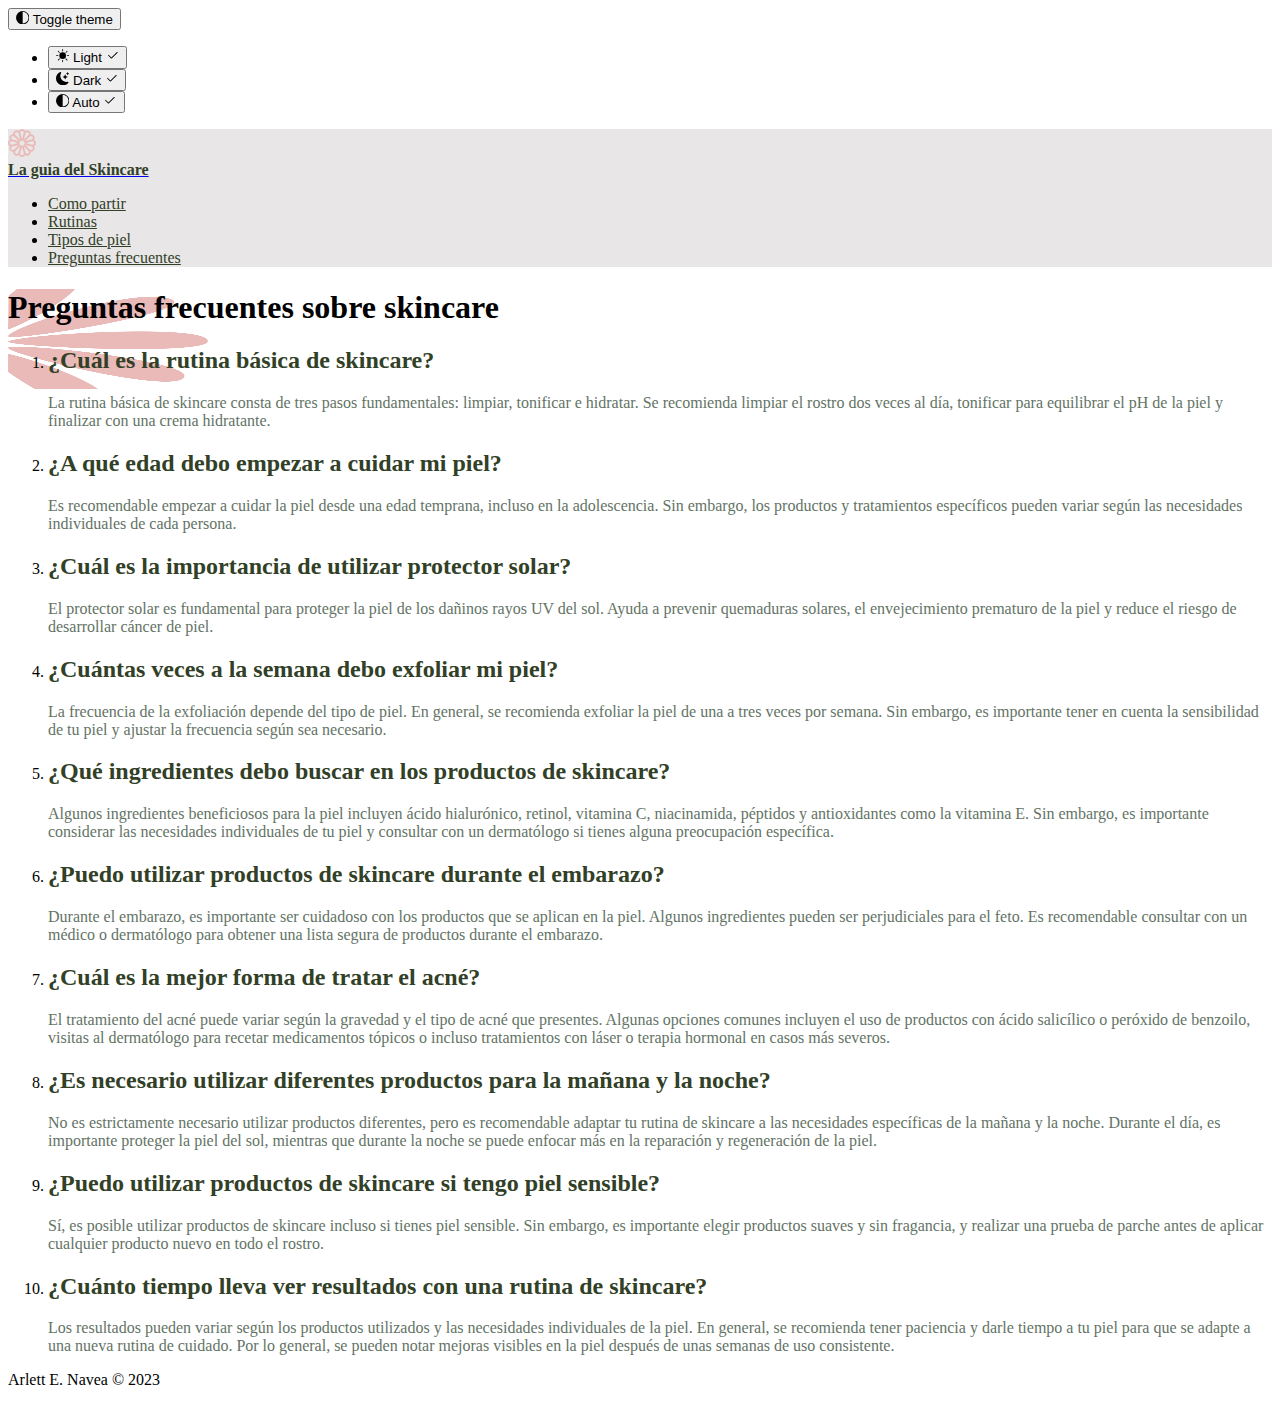
<file: preguntas.html>
<!DOCTYPE html>
<html lang="es">
    <head>
        <meta charset="utf-8" />
        <meta name="viewport" content="width=device-width, initial-scale=1, shrink-to-fit=no" />
        <!--En la siguiente línea voy por el estilo CSS que ofrece Bootstrap-->
        <link rel="stylesheet" type="text/css" href="style.css" />
        <meta name="description" content="En esta sección encontraremos las preguntas más frecuentes del mundo del skincare.">
        <link href="https://cdn.jsdelivr.net/npm/bootstrap@5.3.0-alpha3/dist/css/bootstrap.min.css" rel="stylesheet" integrity="sha384-KK94CHFLLe+nY2dmCWGMq91rCGa5gtU4mk92HdvYe+M/SXH301p5ILy+dN9+nJOZ" crossorigin="anonymous" />
        <!--Estilo al que puedo agregar más reglas-->
        <style>
        </style>
        <title>La guia del Skincare</title>
    </head>
    <body>
        <svg xmlns="http://www.w3.org/2000/svg" style="display: none">
            <symbol id="check2" viewBox="0 0 16 16">
                <path
                    d="M13.854 3.646a.5.5 0 0 1 0 .708l-7 7a.5.5 0 0 1-.708 0l-3.5-3.5a.5.5 0 1 1 .708-.708L6.5 10.293l6.646-6.647a.5.5 0 0 1 .708 0z" />
            </symbol>
            <symbol id="circle-half" viewBox="0 0 16 16">
                <path
                    d="M8 15A7 7 0 1 0 8 1v14zm0 1A8 8 0 1 1 8 0a8 8 0 0 1 0 16z" />
            </symbol>
            <symbol id="moon-stars-fill" viewBox="0 0 16 16">
                <path
                    d="M6 .278a.768.768 0 0 1 .08.858 7.208 7.208 0 0 0-.878 3.46c0 4.021 3.278 7.277 7.318 7.277.527 0 1.04-.055 1.533-.16a.787.787 0 0 1 .81.316.733.733 0 0 1-.031.893A8.349 8.349 0 0 1 8.344 16C3.734 16 0 12.286 0 7.71 0 4.266 2.114 1.312 5.124.06A.752.752 0 0 1 6 .278z" />
                <path
                    d="M10.794 3.148a.217.217 0 0 1 .412 0l.387 1.162c.173.518.579.924 1.097 1.097l1.162.387a.217.217 0 0 1 0 .412l-1.162.387a1.734 1.734 0 0 0-1.097 1.097l-.387 1.162a.217.217 0 0 1-.412 0l-.387-1.162A1.734 1.734 0 0 0 9.31 6.593l-1.162-.387a.217.217 0 0 1 0-.412l1.162-.387a1.734 1.734 0 0 0 1.097-1.097l.387-1.162zM13.863.099a.145.145 0 0 1 .274 0l.258.774c.115.346.386.617.732.732l.774.258a.145.145 0 0 1 0 .274l-.774.258a1.156 1.156 0 0 0-.732.732l-.258.774a.145.145 0 0 1-.274 0l-.258-.774a1.156 1.156 0 0 0-.732-.732l-.774-.258a.145.145 0 0 1 0-.274l.774-.258c.346-.115.617-.386.732-.732L13.863.1z" />
            </symbol>
            <symbol id="sun-fill" viewBox="0 0 16 16">
                <path
                    d="M8 12a4 4 0 1 0 0-8 4 4 0 0 0 0 8zM8 0a.5.5 0 0 1 .5.5v2a.5.5 0 0 1-1 0v-2A.5.5 0 0 1 8 0zm0 13a.5.5 0 0 1 .5.5v2a.5.5 0 0 1-1 0v-2A.5.5 0 0 1 8 13zm8-5a.5.5 0 0 1-.5.5h-2a.5.5 0 0 1 0-1h2a.5.5 0 0 1 .5.5zM3 8a.5.5 0 0 1-.5.5h-2a.5.5 0 0 1 0-1h2A.5.5 0 0 1 3 8zm10.657-5.657a.5.5 0 0 1 0 .707l-1.414 1.415a.5.5 0 1 1-.707-.708l1.414-1.414a.5.5 0 0 1 .707 0zm-9.193 9.193a.5.5 0 0 1 0 .707L3.05 13.657a.5.5 0 0 1-.707-.707l1.414-1.414a.5.5 0 0 1 .707 0zm9.193 2.121a.5.5 0 0 1-.707 0l-1.414-1.414a.5.5 0 0 1 .707-.707l1.414 1.414a.5.5 0 0 1 0 .707zM4.464 4.465a.5.5 0 0 1-.707 0L2.343 3.05a.5.5 0 1 1 .707-.707l1.414 1.414a.5.5 0 0 1 0 .708z" />
            </symbol>
        </svg>

        <div
            class="dropdown position-fixed bottom-0 pb-1 end-0 me-3 bd-mode-toggle">
            <button
                class="btn btn-bd-primary py-2 dropdown-toggle d-flex align-items-center"
                id="bd-theme"
                type="button"
                aria-expanded="false"
                data-bs-toggle="dropdown"
                aria-label="Toggle theme (auto)">
                <svg class="bi my-1 theme-icon-active" width="1em" height="1em">
                    <use href="#circle-half"></use>
                </svg>
                <span class="visually-hidden" id="bd-theme-text"
                    >Toggle theme</span
                >
            </button>
            <ul
                class="dropdown-menu dropdown-menu-end shadow"
                aria-labelledby="bd-theme-text">
                <li>
                    <button
                        type="button"
                        class="dropdown-item d-flex align-items-center"
                        data-bs-theme-value="light"
                        aria-pressed="false">
                        <svg
                            class="bi me-2 opacity-50 theme-icon"
                            width="1em"
                            height="1em">
                            <use href="#sun-fill"></use>
                        </svg>
                        Light
                        <svg class="bi ms-auto d-none" width="1em" height="1em">
                            <use href="#check2"></use>
                        </svg>
                    </button>
                </li>
                <li>
                    <button
                        type="button"
                        class="dropdown-item d-flex align-items-center"
                        data-bs-theme-value="dark"
                        aria-pressed="false">
                        <svg
                            class="bi me-2 opacity-50 theme-icon"
                            width="1em"
                            height="1em">
                            <use href="#moon-stars-fill"></use>
                        </svg>
                        Dark
                        <svg class="bi ms-auto d-none" width="1em" height="1em">
                            <use href="#check2"></use>
                        </svg>
                    </button>
                </li>
                <li>
                    <button
                        type="button"
                        class="dropdown-item d-flex align-items-center active"
                        data-bs-theme-value="auto"
                        aria-pressed="true">
                        <svg
                            class="bi me-2 opacity-50 theme-icon"
                            width="1em"
                            height="1em">
                            <use href="#circle-half"></use>
                        </svg>
                        Auto
                        <svg class="bi ms-auto d-none" width="1em" height="1em">
                            <use href="#check2"></use>
                        </svg>
                    </button>
                </li>
            </ul>
        </div>

      <header data-bs-theme="dark">
            <div id="barra" class="navbar navbar-expand-lg fixed-top">
                <div class="container">
                    <a href="index.html" class="navbar-brand d-flex align-items-center">
                        <div class="px-2">
                        <svg
                            xmlns="http://www.w3.org/2000/svg"
                            width="28"
                            height="28"
                            fill="#EABAB8"
                            class="bi bi-balloon-heart logo"
                            viewBox="0 0 16 16">
                            <path id="logo" d="M6.174 1.184a2 2 0 0 1 3.652 0A2 2 0 0 1 12.99 3.01a2 2 0 0 1 1.826 3.164 2 2 0 0 1 0 3.652 2 2 0 0 1-1.826 3.164 2 2 0 0 1-3.164 1.826 2 2 0 0 1-3.652 0A2 2 0 0 1 3.01 12.99a2 2 0 0 1-1.826-3.164 2 2 0 0 1 0-3.652A2 2 0 0 1 3.01 3.01a2 2 0 0 1 3.164-1.826zM8 1a1 1 0 0 0-.998 1.03l.01.091c.012.077.029.176.054.296.049.241.122.542.213.887.182.688.428 1.513.676 2.314L8 5.762l.045-.144c.248-.8.494-1.626.676-2.314.091-.345.164-.646.213-.887a4.997 4.997 0 0 0 .064-.386L9 2a1 1 0 0 0-1-1zM2 9l.03-.002.091-.01a4.99 4.99 0 0 0 .296-.054c.241-.049.542-.122.887-.213a60.59 60.59 0 0 0 2.314-.676L5.762 8l-.144-.045a60.59 60.59 0 0 0-2.314-.676 16.705 16.705 0 0 0-.887-.213 4.99 4.99 0 0 0-.386-.064L2 7a1 1 0 1 0 0 2zm7 5-.002-.03a5.005 5.005 0 0 0-.064-.386 16.398 16.398 0 0 0-.213-.888 60.582 60.582 0 0 0-.676-2.314L8 10.238l-.045.144c-.248.8-.494 1.626-.676 2.314-.091.345-.164.646-.213.887a4.996 4.996 0 0 0-.064.386L7 14a1 1 0 1 0 2 0zm-5.696-2.134.025-.017a5.001 5.001 0 0 0 .303-.248c.184-.164.408-.377.661-.629A60.614 60.614 0 0 0 5.96 9.23l.103-.111-.147.033a60.88 60.88 0 0 0-2.343.572c-.344.093-.64.18-.874.258a5.063 5.063 0 0 0-.367.138l-.027.014a1 1 0 1 0 1 1.732zM4.5 14.062a1 1 0 0 0 1.366-.366l.014-.027c.01-.02.021-.048.036-.084a5.09 5.09 0 0 0 .102-.283c.078-.233.165-.53.258-.874a60.6 60.6 0 0 0 .572-2.343l.033-.147-.11.102a60.848 60.848 0 0 0-1.743 1.667 17.07 17.07 0 0 0-.629.66 5.06 5.06 0 0 0-.248.304l-.017.025a1 1 0 0 0 .366 1.366zm9.196-8.196a1 1 0 0 0-1-1.732l-.025.017a4.951 4.951 0 0 0-.303.248 16.69 16.69 0 0 0-.661.629A60.72 60.72 0 0 0 10.04 6.77l-.102.111.147-.033a60.6 60.6 0 0 0 2.342-.572c.345-.093.642-.18.875-.258a4.993 4.993 0 0 0 .367-.138.53.53 0 0 0 .027-.014zM11.5 1.938a1 1 0 0 0-1.366.366l-.014.027c-.01.02-.021.048-.036.084a5.09 5.09 0 0 0-.102.283c-.078.233-.165.53-.258.875a60.62 60.62 0 0 0-.572 2.342l-.033.147.11-.102a60.848 60.848 0 0 0 1.743-1.667c.252-.253.465-.477.629-.66a5.001 5.001 0 0 0 .248-.304l.017-.025a1 1 0 0 0-.366-1.366zM14 9a1 1 0 0 0 0-2l-.03.002a4.996 4.996 0 0 0-.386.064c-.242.049-.543.122-.888.213-.688.182-1.513.428-2.314.676L10.238 8l.144.045c.8.248 1.626.494 2.314.676.345.091.646.164.887.213a4.996 4.996 0 0 0 .386.064L14 9zM1.938 4.5a1 1 0 0 0 .393 1.38l.084.035c.072.03.166.064.283.103.233.078.53.165.874.258a60.88 60.88 0 0 0 2.343.572l.147.033-.103-.111a60.584 60.584 0 0 0-1.666-1.742 16.705 16.705 0 0 0-.66-.629 4.996 4.996 0 0 0-.304-.248l-.025-.017a1 1 0 0 0-1.366.366zm2.196-1.196.017.025a4.996 4.996 0 0 0 .248.303c.164.184.377.408.629.661A60.597 60.597 0 0 0 6.77 5.96l.111.102-.033-.147a60.602 60.602 0 0 0-.572-2.342c-.093-.345-.18-.642-.258-.875a5.006 5.006 0 0 0-.138-.367l-.014-.027a1 1 0 1 0-1.732 1zm9.928 8.196a1 1 0 0 0-.366-1.366l-.027-.014a5 5 0 0 0-.367-.138c-.233-.078-.53-.165-.875-.258a60.619 60.619 0 0 0-2.342-.572l-.147-.033.102.111a60.73 60.73 0 0 0 1.667 1.742c.253.252.477.465.66.629a4.946 4.946 0 0 0 .304.248l.025.017a1 1 0 0 0 1.366-.366zm-3.928 2.196a1 1 0 0 0 1.732-1l-.017-.025a5.065 5.065 0 0 0-.248-.303 16.705 16.705 0 0 0-.629-.661A60.462 60.462 0 0 0 9.23 10.04l-.111-.102.033.147a60.6 60.6 0 0 0 .572 2.342c.093.345.18.642.258.875a4.985 4.985 0 0 0 .138.367.575.575 0 0 0 .014.027zM8 9.5a1.5 1.5 0 1 0 0-3 1.5 1.5 0 0 0 0 3z"/>
                        </svg>
                        </div>
                        <strong class="letras">La guia del Skincare</strong>
                    </a>
                   
   
      <ul class="navbar-nav">
        <li class="nav-item">
          <a class="nav-link letras" aria-current="page" href="index.html?filtro=Partir">Como partir</a>
        </li>
        <li class="nav-item">
          <a class="nav-link letras" href="index.html?filtro=Rutina">Rutinas</a>
        </li>
        <li class="nav-item">
          <a class="nav-link letras" href="index.html?filtro=Piel">Tipos de piel</a>
        </li>
        <li class="nav-item">
          <a class="nav-link letras" href="preguntas.html">Preguntas frecuentes</a>
        </li>
      </ul>
                </div>
            </div>
        </header>
        
        <!--Sección sin identidad-->
        <section id="preguntas">
            <div id="titulo" class="container my-5 pt-5">
                <div class="row row-cols-1 row-cols-lg-2 g-4" id="">
                  <h1>Preguntas frecuentes sobre skincare</h1>
    <ol>
        <li>
            <h2 class="letras">¿Cuál es la rutina básica de skincare?</h2>
            <p class="letritas">La rutina básica de skincare consta de tres pasos fundamentales: limpiar, tonificar e hidratar. Se recomienda limpiar el rostro dos veces al día, tonificar para equilibrar el pH de la piel y finalizar con una crema hidratante.</p>
        </li>
        <li>
            <h2 class="letras">¿A qué edad debo empezar a cuidar mi piel?</h2>
            <p class="letritas">Es recomendable empezar a cuidar la piel desde una edad temprana, incluso en la adolescencia. Sin embargo, los productos y tratamientos específicos pueden variar según las necesidades individuales de cada persona.</p>
        </li>
        <li>
            <h2 class="letras">¿Cuál es la importancia de utilizar protector solar?</h2>
            <p class="letritas">El protector solar es fundamental para proteger la piel de los dañinos rayos UV del sol. Ayuda a prevenir quemaduras solares, el envejecimiento prematuro de la piel y reduce el riesgo de desarrollar cáncer de piel.</p>
        </li>
        <li>
            <h2 class="letras">¿Cuántas veces a la semana debo exfoliar mi piel?</h2>
            <p class="letritas">La frecuencia de la exfoliación depende del tipo de piel. En general, se recomienda exfoliar la piel de una a tres veces por semana. Sin embargo, es importante tener en cuenta la sensibilidad de tu piel y ajustar la frecuencia según sea necesario.</p>
        </li>
        <li>
            <h2 class="letras">¿Qué ingredientes debo buscar en los productos de skincare?</h2>
            <p class="letritas">Algunos ingredientes beneficiosos para la piel incluyen ácido hialurónico, retinol, vitamina C, niacinamida, péptidos y antioxidantes como la vitamina E. Sin embargo, es importante considerar las necesidades individuales de tu piel y consultar con un dermatólogo si tienes alguna preocupación específica.</p>
        </li>
        <li>
            <h2 class="letras">¿Puedo utilizar productos de skincare durante el embarazo?</h2>
            <p class="letritas">Durante el embarazo, es importante ser cuidadoso con los productos que se aplican en la piel. Algunos ingredientes pueden ser perjudiciales para el feto. Es recomendable consultar con un médico o dermatólogo para obtener una lista segura de productos durante el embarazo.</p>
        </li>
        <li>
            <h2 class="letras">¿Cuál es la mejor forma de tratar el acné?</h2>
            <p class="letritas">El tratamiento del acné puede variar según la gravedad y el tipo de acné que presentes. Algunas opciones comunes incluyen el uso de productos con ácido salicílico o peróxido de benzoilo, visitas al dermatólogo para recetar medicamentos tópicos o incluso tratamientos con láser o terapia hormonal en casos más severos.</p>
        </li>
        <li>
            <h2 class="letras">¿Es necesario utilizar diferentes productos para la mañana y la noche?</h2>
            <p class="letritas">No es estrictamente necesario utilizar productos diferentes, pero es recomendable adaptar tu rutina de skincare a las necesidades específicas de la mañana y la noche. Durante el día, es importante proteger la piel del sol, mientras que durante la noche se puede enfocar más en la reparación y regeneración de la piel.</p>
        </li>
        <li>
            <h2 class="letras">¿Puedo utilizar productos de skincare si tengo piel sensible?</h2>
            <p class="letritas">Sí, es posible utilizar productos de skincare incluso si tienes piel sensible. Sin embargo, es importante elegir productos suaves y sin fragancia, y realizar una prueba de parche antes de aplicar cualquier producto nuevo en todo el rostro.</p>
        </li>
        <li>
            <h2 class="letras">¿Cuánto tiempo lleva ver resultados con una rutina de skincare?</h2>
            <p class="letritas">Los resultados pueden variar según los productos utilizados y las necesidades individuales de la piel. En general, se recomienda tener paciencia y darle tiempo a tu piel para que se adapte a una nueva rutina de cuidado. Por lo general, se pueden notar mejoras visibles en la piel después de unas semanas de uso consistente.</p>
        </li>
    </ol></div>
            </div>
        </section>
        <!--Complemento lateral-->
        <!-- El pie de página-->
        <footer class="pt-3 text-secondary">
            <div class="container px-5"><p class="text-center small">Arlett E. Navea &copy; 2023</p></div>
        </footer>
        
        <!-- Lo que sigue es la biblioteca de Bootstrap-->
        <script src="https://cdn.jsdelivr.net/npm/bootstrap@5.3.0-alpha2/dist/js/bootstrap.bundle.min.js" integrity="sha384-qKXV1j0HvMUeCBQ+QVp7JcfGl760yU08IQ+GpUo5hlbpg51QRiuqHAJz8+BrxE/N" crossorigin="anonymous"></script>
    </body>
</html>
</file>
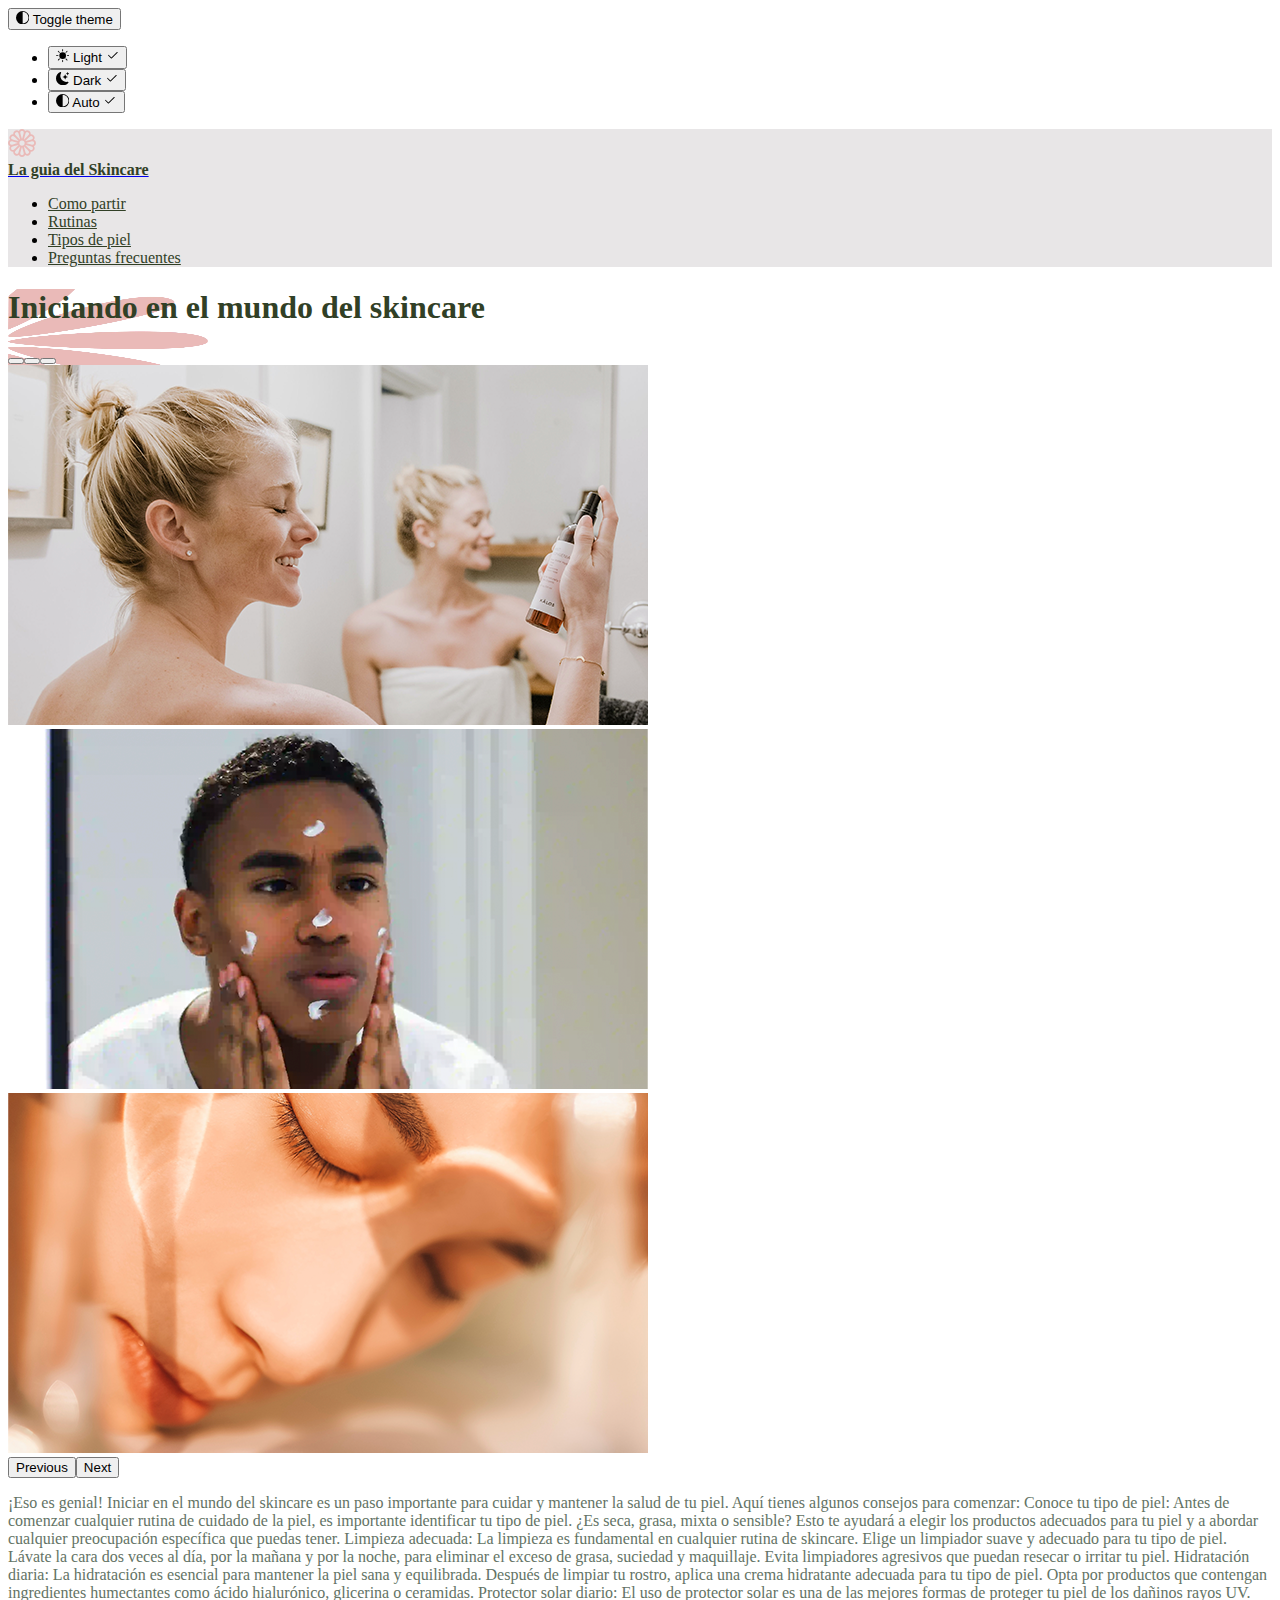
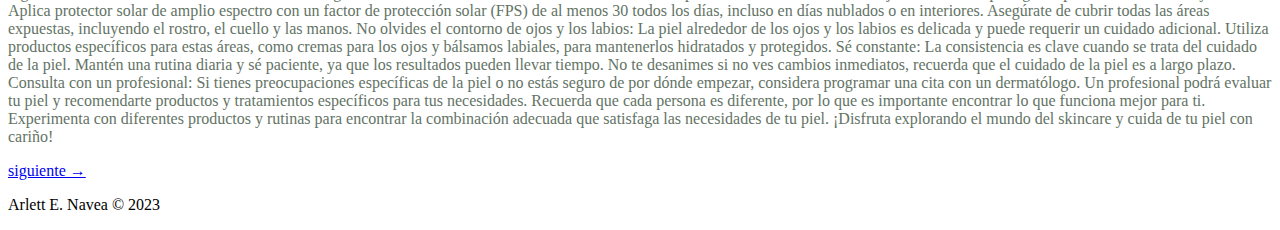
<file: single.html>
<!DOCTYPE html>
<html lang="es">
    <head>
        <meta charset="utf-8" />
        <meta name="viewport" content="width=device-width, initial-scale=1, shrink-to-fit=no" />
        <!--En la siguiente línea voy por el estilo CSS que ofrece Bootstrap-->
        <link rel="stylesheet" type="text/css" href="style.css" />
        <meta name="description" content="En este blog, exploraremos el fascinante mundo del skincare y descubriremos los secretos para lograr una piel radiante y saludable.">
        <link href="https://cdn.jsdelivr.net/npm/bootstrap@5.3.0-alpha3/dist/css/bootstrap.min.css" rel="stylesheet" integrity="sha384-KK94CHFLLe+nY2dmCWGMq91rCGa5gtU4mk92HdvYe+M/SXH301p5ILy+dN9+nJOZ" crossorigin="anonymous" />
        <!--Estilo al que puedo agregar más reglas-->
        <style>
        </style>
        <title>La guia del Skincare</title>
    </head>
    <body>
        <svg xmlns="http://www.w3.org/2000/svg" style="display: none">
            <symbol id="check2" viewBox="0 0 16 16">
                <path
                    d="M13.854 3.646a.5.5 0 0 1 0 .708l-7 7a.5.5 0 0 1-.708 0l-3.5-3.5a.5.5 0 1 1 .708-.708L6.5 10.293l6.646-6.647a.5.5 0 0 1 .708 0z" />
            </symbol>
            <symbol id="circle-half" viewBox="0 0 16 16">
                <path
                    d="M8 15A7 7 0 1 0 8 1v14zm0 1A8 8 0 1 1 8 0a8 8 0 0 1 0 16z" />
            </symbol>
            <symbol id="moon-stars-fill" viewBox="0 0 16 16">
                <path
                    d="M6 .278a.768.768 0 0 1 .08.858 7.208 7.208 0 0 0-.878 3.46c0 4.021 3.278 7.277 7.318 7.277.527 0 1.04-.055 1.533-.16a.787.787 0 0 1 .81.316.733.733 0 0 1-.031.893A8.349 8.349 0 0 1 8.344 16C3.734 16 0 12.286 0 7.71 0 4.266 2.114 1.312 5.124.06A.752.752 0 0 1 6 .278z" />
                <path
                    d="M10.794 3.148a.217.217 0 0 1 .412 0l.387 1.162c.173.518.579.924 1.097 1.097l1.162.387a.217.217 0 0 1 0 .412l-1.162.387a1.734 1.734 0 0 0-1.097 1.097l-.387 1.162a.217.217 0 0 1-.412 0l-.387-1.162A1.734 1.734 0 0 0 9.31 6.593l-1.162-.387a.217.217 0 0 1 0-.412l1.162-.387a1.734 1.734 0 0 0 1.097-1.097l.387-1.162zM13.863.099a.145.145 0 0 1 .274 0l.258.774c.115.346.386.617.732.732l.774.258a.145.145 0 0 1 0 .274l-.774.258a1.156 1.156 0 0 0-.732.732l-.258.774a.145.145 0 0 1-.274 0l-.258-.774a1.156 1.156 0 0 0-.732-.732l-.774-.258a.145.145 0 0 1 0-.274l.774-.258c.346-.115.617-.386.732-.732L13.863.1z" />
            </symbol>
            <symbol id="sun-fill" viewBox="0 0 16 16">
                <path
                    d="M8 12a4 4 0 1 0 0-8 4 4 0 0 0 0 8zM8 0a.5.5 0 0 1 .5.5v2a.5.5 0 0 1-1 0v-2A.5.5 0 0 1 8 0zm0 13a.5.5 0 0 1 .5.5v2a.5.5 0 0 1-1 0v-2A.5.5 0 0 1 8 13zm8-5a.5.5 0 0 1-.5.5h-2a.5.5 0 0 1 0-1h2a.5.5 0 0 1 .5.5zM3 8a.5.5 0 0 1-.5.5h-2a.5.5 0 0 1 0-1h2A.5.5 0 0 1 3 8zm10.657-5.657a.5.5 0 0 1 0 .707l-1.414 1.415a.5.5 0 1 1-.707-.708l1.414-1.414a.5.5 0 0 1 .707 0zm-9.193 9.193a.5.5 0 0 1 0 .707L3.05 13.657a.5.5 0 0 1-.707-.707l1.414-1.414a.5.5 0 0 1 .707 0zm9.193 2.121a.5.5 0 0 1-.707 0l-1.414-1.414a.5.5 0 0 1 .707-.707l1.414 1.414a.5.5 0 0 1 0 .707zM4.464 4.465a.5.5 0 0 1-.707 0L2.343 3.05a.5.5 0 1 1 .707-.707l1.414 1.414a.5.5 0 0 1 0 .708z" />
            </symbol>
        </svg>

        <div
            class="dropdown position-fixed bottom-0 pb-1 end-0 me-3 bd-mode-toggle">
            <button
                class="btn btn-bd-primary py-2 dropdown-toggle d-flex align-items-center"
                id="bd-theme"
                type="button"
                aria-expanded="false"
                data-bs-toggle="dropdown"
                aria-label="Toggle theme (auto)">
                <svg class="bi my-1 theme-icon-active" width="1em" height="1em">
                    <use href="#circle-half"></use>
                </svg>
                <span class="visually-hidden" id="bd-theme-text"
                    >Toggle theme</span
                >
            </button>
            <ul
                class="dropdown-menu dropdown-menu-end shadow"
                aria-labelledby="bd-theme-text">
                <li>
                    <button
                        type="button"
                        class="dropdown-item d-flex align-items-center"
                        data-bs-theme-value="light"
                        aria-pressed="false">
                        <svg
                            class="bi me-2 opacity-50 theme-icon"
                            width="1em"
                            height="1em">
                            <use href="#sun-fill"></use>
                        </svg>
                        Light
                        <svg class="bi ms-auto d-none" width="1em" height="1em">
                            <use href="#check2"></use>
                        </svg>
                    </button>
                </li>
                <li>
                    <button
                        type="button"
                        class="dropdown-item d-flex align-items-center"
                        data-bs-theme-value="dark"
                        aria-pressed="false">
                        <svg
                            class="bi me-2 opacity-50 theme-icon"
                            width="1em"
                            height="1em">
                            <use href="#moon-stars-fill"></use>
                        </svg>
                        Dark
                        <svg class="bi ms-auto d-none" width="1em" height="1em">
                            <use href="#check2"></use>
                        </svg>
                    </button>
                </li>
                <li>
                    <button
                        type="button"
                        class="dropdown-item d-flex align-items-center active"
                        data-bs-theme-value="auto"
                        aria-pressed="true">
                        <svg
                            class="bi me-2 opacity-50 theme-icon"
                            width="1em"
                            height="1em">
                            <use href="#circle-half"></use>
                        </svg>
                        Auto
                        <svg class="bi ms-auto d-none" width="1em" height="1em">
                            <use href="#check2"></use>
                        </svg>
                    </button>
                </li>
            </ul>
        </div>

      <header data-bs-theme="dark">
            <div id="barra" class="navbar navbar-expand-lg fixed-top">
                <div class="container">
                    <a href="index.html" class="navbar-brand d-flex align-items-center">
                        <div class="px-2">
                        <svg
                            xmlns="http://www.w3.org/2000/svg"
                            width="28"
                            height="28"
                            fill="#EABAB8"
                            class="bi bi-balloon-heart logo"
                            viewBox="0 0 16 16">
                            <path id="logo" d="M6.174 1.184a2 2 0 0 1 3.652 0A2 2 0 0 1 12.99 3.01a2 2 0 0 1 1.826 3.164 2 2 0 0 1 0 3.652 2 2 0 0 1-1.826 3.164 2 2 0 0 1-3.164 1.826 2 2 0 0 1-3.652 0A2 2 0 0 1 3.01 12.99a2 2 0 0 1-1.826-3.164 2 2 0 0 1 0-3.652A2 2 0 0 1 3.01 3.01a2 2 0 0 1 3.164-1.826zM8 1a1 1 0 0 0-.998 1.03l.01.091c.012.077.029.176.054.296.049.241.122.542.213.887.182.688.428 1.513.676 2.314L8 5.762l.045-.144c.248-.8.494-1.626.676-2.314.091-.345.164-.646.213-.887a4.997 4.997 0 0 0 .064-.386L9 2a1 1 0 0 0-1-1zM2 9l.03-.002.091-.01a4.99 4.99 0 0 0 .296-.054c.241-.049.542-.122.887-.213a60.59 60.59 0 0 0 2.314-.676L5.762 8l-.144-.045a60.59 60.59 0 0 0-2.314-.676 16.705 16.705 0 0 0-.887-.213 4.99 4.99 0 0 0-.386-.064L2 7a1 1 0 1 0 0 2zm7 5-.002-.03a5.005 5.005 0 0 0-.064-.386 16.398 16.398 0 0 0-.213-.888 60.582 60.582 0 0 0-.676-2.314L8 10.238l-.045.144c-.248.8-.494 1.626-.676 2.314-.091.345-.164.646-.213.887a4.996 4.996 0 0 0-.064.386L7 14a1 1 0 1 0 2 0zm-5.696-2.134.025-.017a5.001 5.001 0 0 0 .303-.248c.184-.164.408-.377.661-.629A60.614 60.614 0 0 0 5.96 9.23l.103-.111-.147.033a60.88 60.88 0 0 0-2.343.572c-.344.093-.64.18-.874.258a5.063 5.063 0 0 0-.367.138l-.027.014a1 1 0 1 0 1 1.732zM4.5 14.062a1 1 0 0 0 1.366-.366l.014-.027c.01-.02.021-.048.036-.084a5.09 5.09 0 0 0 .102-.283c.078-.233.165-.53.258-.874a60.6 60.6 0 0 0 .572-2.343l.033-.147-.11.102a60.848 60.848 0 0 0-1.743 1.667 17.07 17.07 0 0 0-.629.66 5.06 5.06 0 0 0-.248.304l-.017.025a1 1 0 0 0 .366 1.366zm9.196-8.196a1 1 0 0 0-1-1.732l-.025.017a4.951 4.951 0 0 0-.303.248 16.69 16.69 0 0 0-.661.629A60.72 60.72 0 0 0 10.04 6.77l-.102.111.147-.033a60.6 60.6 0 0 0 2.342-.572c.345-.093.642-.18.875-.258a4.993 4.993 0 0 0 .367-.138.53.53 0 0 0 .027-.014zM11.5 1.938a1 1 0 0 0-1.366.366l-.014.027c-.01.02-.021.048-.036.084a5.09 5.09 0 0 0-.102.283c-.078.233-.165.53-.258.875a60.62 60.62 0 0 0-.572 2.342l-.033.147.11-.102a60.848 60.848 0 0 0 1.743-1.667c.252-.253.465-.477.629-.66a5.001 5.001 0 0 0 .248-.304l.017-.025a1 1 0 0 0-.366-1.366zM14 9a1 1 0 0 0 0-2l-.03.002a4.996 4.996 0 0 0-.386.064c-.242.049-.543.122-.888.213-.688.182-1.513.428-2.314.676L10.238 8l.144.045c.8.248 1.626.494 2.314.676.345.091.646.164.887.213a4.996 4.996 0 0 0 .386.064L14 9zM1.938 4.5a1 1 0 0 0 .393 1.38l.084.035c.072.03.166.064.283.103.233.078.53.165.874.258a60.88 60.88 0 0 0 2.343.572l.147.033-.103-.111a60.584 60.584 0 0 0-1.666-1.742 16.705 16.705 0 0 0-.66-.629 4.996 4.996 0 0 0-.304-.248l-.025-.017a1 1 0 0 0-1.366.366zm2.196-1.196.017.025a4.996 4.996 0 0 0 .248.303c.164.184.377.408.629.661A60.597 60.597 0 0 0 6.77 5.96l.111.102-.033-.147a60.602 60.602 0 0 0-.572-2.342c-.093-.345-.18-.642-.258-.875a5.006 5.006 0 0 0-.138-.367l-.014-.027a1 1 0 1 0-1.732 1zm9.928 8.196a1 1 0 0 0-.366-1.366l-.027-.014a5 5 0 0 0-.367-.138c-.233-.078-.53-.165-.875-.258a60.619 60.619 0 0 0-2.342-.572l-.147-.033.102.111a60.73 60.73 0 0 0 1.667 1.742c.253.252.477.465.66.629a4.946 4.946 0 0 0 .304.248l.025.017a1 1 0 0 0 1.366-.366zm-3.928 2.196a1 1 0 0 0 1.732-1l-.017-.025a5.065 5.065 0 0 0-.248-.303 16.705 16.705 0 0 0-.629-.661A60.462 60.462 0 0 0 9.23 10.04l-.111-.102.033.147a60.6 60.6 0 0 0 .572 2.342c.093.345.18.642.258.875a4.985 4.985 0 0 0 .138.367.575.575 0 0 0 .014.027zM8 9.5a1.5 1.5 0 1 0 0-3 1.5 1.5 0 0 0 0 3z"/>
                        </svg>
                        </div>
                        <strong class="letras">La guia del Skincare</strong>
                    </a>
                   
   
      <ul class="navbar-nav">
        <li class="nav-item">
          <a class="nav-link letras" aria-current="page" href="index.html?filtro=Partir">Como partir</a>
        </li>
        <li class="nav-item">
          <a class="nav-link letras" href="index.html?filtro=Rutina">Rutinas</a>
        </li>
        <li class="nav-item">
          <a class="nav-link letras" href="index.html?filtro=Piel">Tipos de piel</a>
        </li>
        <li class="nav-item">
          <a class="nav-link letras" href="preguntas.html">Preguntas frecuentes</a>
        </li>
      </ul>
                </div>
            </div>
        </header>
        
        <!--Sección sin identidad-->
        <section id="detalle">
            <div id="titulo" class="container my-5 pt-5">
                <div class="row row-cols-1 row-cols-lg-2 g-4" id="trabajos"></div>
            </div>
        </section>
        <!--Complemento lateral-->
        <aside>
            <div class="container pb-4">
                <div class="row">
                    <div class="col-6" id="back"></div>
                    <div class="col-6 text-end" id="next"></div>
                </div>
            </div>
        </aside>
        <!-- El pie de página-->
        <footer class="pt-3 text-secondary">
            <div class="container px-5"><p class="text-center small">Arlett E. Navea &copy; 2023</p></div>
        </footer>
        
        <!-- Lo que sigue es JavaScript a secas-->
        <script>
            
            //Tomo el dato que trae ?nro=
            var n = new URLSearchParams(window.location.search).get("nro");
            //Lo que trae ?nro= será tratado siempre como número
            n = Number(n);
            //crearé una función asincrónica
            async function portfolio() {
                const consulta = await fetch("data.json");
                const data = await consulta.json();
                const cuantos = data.length;
                //Como n es siempre número: Ya no tengo posibilidad de null
               
            const dondemas = document.querySelector("#titulo");
            function detalle(nro) {
                var inicioCarrusel = '<div id="carouselExampleIndicators" class="carousel slide"><div class="carousel-indicators"><button type="button" data-bs-target="#carouselExampleIndicators" data-bs-slide-to="0" class="active" aria-current="true" aria-label="Slide 1"></button><button type="button" data-bs-target="#carouselExampleIndicators" data-bs-slide-to="1" aria-label="Slide 2"></button><button type="button" data-bs-target="#carouselExampleIndicators" data-bs-slide-to="2" aria-label="Slide 3"></button></div><div class="carousel-inner">';
                var antes = '<button class="carousel-control-prev" type="button" data-bs-target="#carouselExampleIndicators" data-bs-slide="prev"><span class="carousel-control-prev-icon" aria-hidden="true"></span><span class="visually-hidden">Previous</span></button>';
                var despues = '<button class="carousel-control-next" type="button" data-bs-target="#carouselExampleIndicators" data-bs-slide="next"><span class="carousel-control-next-icon" aria-hidden="true"></span><span class="visually-hidden">Next</span></button>';
                var imagenes = "";
                data[nro].image.forEach((foto, index)=>{
                    if (index === 0){
                        imagenes += '<div class="carousel-item active"><img class="w-100 my-3 rounded" alt="skincare" src="' + foto + '"></div>';
                    } else {
                        imagenes += '<div class="carousel-item"><img class="w-100 my-3 rounded"  alt="skincare" src="' + foto + '"></div>';
                    }
                });
                imagenes += "</div>";
                
                dondemas.innerHTML = '<div class="row"><div class="col-sm-11 col-md-10 col-lg-9 col-xl-8 col-xxl-7 mx-auto"><h1 class="letras">' + data[nro].title + '</h1>' + inicioCarrusel + imagenes + antes + despues + '</div><p class="letritas">' + data[nro].text + '</p></div></div>';
                document.querySelectorAll("a.nav-link")[0].classList.remove("active");
            };
                detalle(n);
                
                //Necesito una condición para pasar a trabajo anterior o siguiente si lo hubiera
                if (n < 1) {
                    document.querySelector("#next").innerHTML = '<a href="single.html?nro=' + (n + 1) + '" class="btn btn-sm btn-outline-secondary">siguiente &rarr;</a>';
                } else if (n > 0 && n < cuantos - 1) {
                    document.querySelector("#back").innerHTML = '<a href="single.html?nro=' + (n - 1) + '" class="btn btn-sm btn-outline-secondary">&larr; anterior</a>';
                    document.querySelector("#next").innerHTML = '<a href="single.html?nro=' + (n + 1) + '" class="btn btn-sm btn-outline-secondary">siguiente &rarr;</a>';
                } else {
                    document.querySelector("#back").innerHTML = '<a href="single.html?nro=' + (n - 1) + '" class="btn btn-sm btn-outline-secondary">&larr; anterior</a>';
                }
            } //ahora cierro la creación de la función asincrónica
            portfolio().catch((error) => console.error(error));
        </script>
        <!-- Lo que sigue es la biblioteca de Bootstrap-->
        <script src="https://cdn.jsdelivr.net/npm/bootstrap@5.3.0-alpha2/dist/js/bootstrap.bundle.min.js" integrity="sha384-qKXV1j0HvMUeCBQ+QVp7JcfGl760yU08IQ+GpUo5hlbpg51QRiuqHAJz8+BrxE/N" crossorigin="anonymous"></script>
    </body>
</html>
</file>
<file: style.css>
#inicio{
    background-image: url("img/linea-gruesa.webp");
    background-size: cover;
    background-repeat: no-repeat;
}
#detalle{
    background-image: url("img/petalo.webp");
    background-size: 200px 100px;
    background-repeat: no-repeat;
}

#preguntas{
    background-image: url("img/petalo.webp");
    background-size: 200px 100px;
    background-repeat: no-repeat;
}

.card-img-top{
    width: auto !important;
    object-fit: cover;
    max-height: 200px;
}

img {
   width: auto !important;
    object-fit: cover;
    max-height: 400px; 
}
            
            @keyframes pipin {
                            0% {
                                fill: #EABAB8;
                                transform: rotate(100deg);
                                transform-origin: center center;
                            }
                            100% {
                                fill: #EABAB8;
                                transform: rotate(50deg);
                                transform-origin: center center;
                            }
                        }
                        path#logo {
                            animation: pipin 2s alternate-reverse infinite;
                        }
                        .bd-mode-toggle {
                        z-index: 1500;
                        }


                :root{
                /* PENDIENTE */ 
                --bs-body-font-family: 'Rajdhani', sans-serif;
            }
                [data-bs-theme="light"] { 
                /* PENDIENTE */
                --bs-link-color-rgb: 100, 100, 100;
                --bs-body-bg: #faf9ce;
            }

                [data-bs-theme="dark"] { 
                /* PENDIENTE */
                --bs-link-color-rgb: 200, 200, 200;
                --bs-body-bg: #221648;
            }

                .bd-mode-toggle { 
                z-index: 1500; 
            }
                td span { background: #7d2121; color: white; padding: 0 0.175rem; border-radius: 50%; font-weight: bolder; }

                #barra{
                    background: #E8E6E7
                }

                .letras, a.letras, p.letras {
                    color: #314026
                }
                .letritas, a.letritas, p.letritas {
                    color: #637365
                }
                // required to get $orange variable
                @import "functions"; 
                @import "variables";

                $primary: #E8E6E7; // A  set the $primary variable
                $secondary: #314026; // E
                $success: #EFDAC9; // B
                $info: #EABAB8; // C
                $warning: #637365; // D

                // merge with existing $theme-colors map
                $theme-colors: map-merge($theme-colors, (
                    "primary": $primary,
                    "secondary": $secondary,
                    "success": $success,
                    "info": $info,
                    "warning": $warning
                ));

                // set changes
                @import "bootstrap";
</file>
